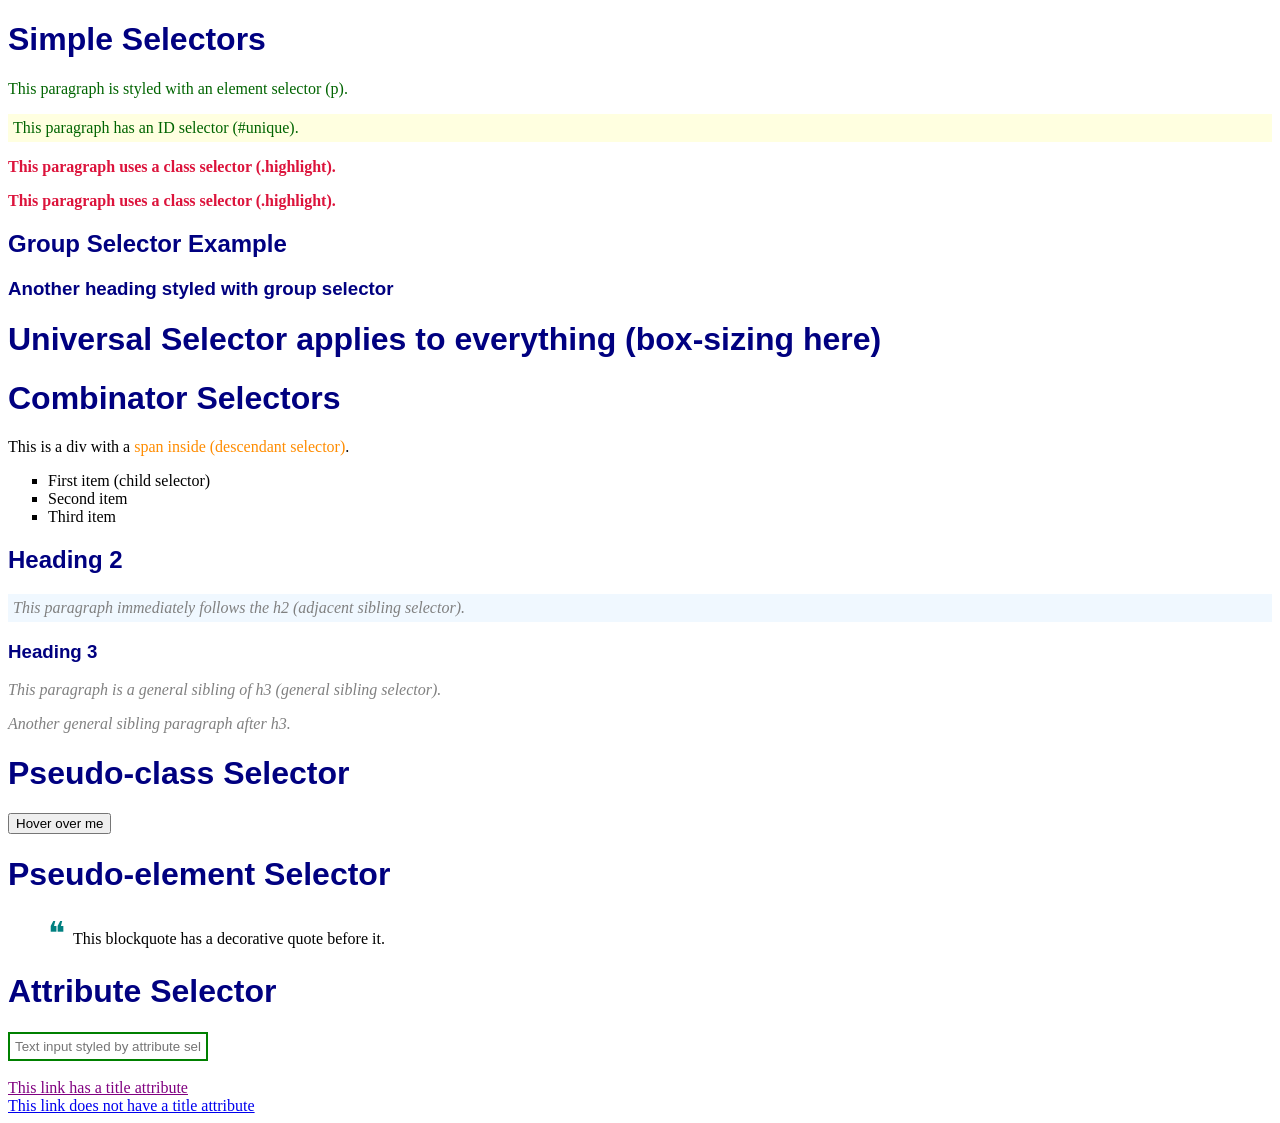
<file: 1.html>
<!DOCTYPE html>
<html lang="en">
<head>
  <meta charset="UTF-8" />
  <title>CSS Selector Types Demo</title>
  <style>
    /* i. Simple Selectors */
    /* Element selector */
    p {
      color: darkgreen;
      font-size: 16px;
    }

    /* ID selector */
    #unique {
      background-color: lightyellow;
      padding: 5px;
    }

    /* Class selector */
    .highlight {
      color: crimson;
      font-weight: bold;
    }

    /* Group selector */
    h1, h2, h3 {
      font-family: 'Segoe UI', Tahoma, Geneva, Verdana, sans-serif;
      color: navy;
    }

    /* Universal selector */
    * {
      box-sizing: border-box;
    }

    /* ii. Combinator selectors */
    /* Descendant selector (select <span> inside <div>) */
    div span {
      color: darkorange;
    }

    /* Child selector (select only direct <li> children of <ul>) */
    ul > li {
      list-style-type: square;
    }

    /* Adjacent sibling selector (select <p> immediately after <h2>) */
    h2 + p {
      background-color: #f0f8ff;
      padding: 5px;
    }

    /* General sibling selector (select all <p> siblings after <h3>) */
    h3 ~ p {
      font-style: italic;
      color: gray;
    }

    /* iii. Pseudo-class selector */
    /* Change color when hovering over buttons */
    button:hover {
      background-color: lightblue;
      cursor: pointer;
    }

    /* iv. Pseudo-element selector */
    /* Add a decorative quote before blockquote */
    blockquote::before {
      content: "❝ ";
      font-size: 2em;
      color: teal;
    }

    /* v. Attribute selector */
    /* Style all inputs with type="text" */
    input[type="text"] {
      border: 2px solid green;
      padding: 5px;
      width: 200px;
    }

    /* Style all links with title attribute */
    a[title] {
      text-decoration: underline;
      color: purple;
    }

  </style>
</head>
<body>

  <h1>Simple Selectors</h1>
  <p>This paragraph is styled with an element selector (p).</p>
  <p  id="unique">This paragraph has an ID selector (#unique).</p>
  <p class="highlight">This paragraph uses a class selector (.highlight).</p>
  <p class="highlight">This paragraph uses a class selector (.highlight).</p>
  <h2>Group Selector Example</h2>
  <h3>Another heading styled with group selector</h3>
  <h1>Universal Selector applies to everything (box-sizing here)</h1>
  <h1>Combinator Selectors</h1>
  <div>
    This is a div with a <span>span inside (descendant selector)</span>.
  </div>
  <ul>
    <li>First item (child selector)</li>
    <li>Second item</li>
    <li>Third item</li>
  </ul>
  <h2>Heading 2</h2>
  <p>This paragraph immediately follows the h2 (adjacent sibling selector).</p>
  <h3>Heading 3</h3>
  <p>This paragraph is a general sibling of h3 (general sibling selector).</p>
  <p>Another general sibling paragraph after h3.</p>
  <h1>Pseudo-class Selector</h1>
  <button>Hover over me</button>
  <h1>Pseudo-element Selector</h1>
  <blockquote>This blockquote has a decorative quote before it.</blockquote>
  <h1>Attribute Selector</h1>
  <input type="text" placeholder="Text input styled by attribute selector" />
  <br><br>
  <a href="https://example.com" title="Example site">This link has a title attribute</a><br>
  <a href="https://google.com">This link does not have a title attribute</a>
</body>
</html>
</file>
